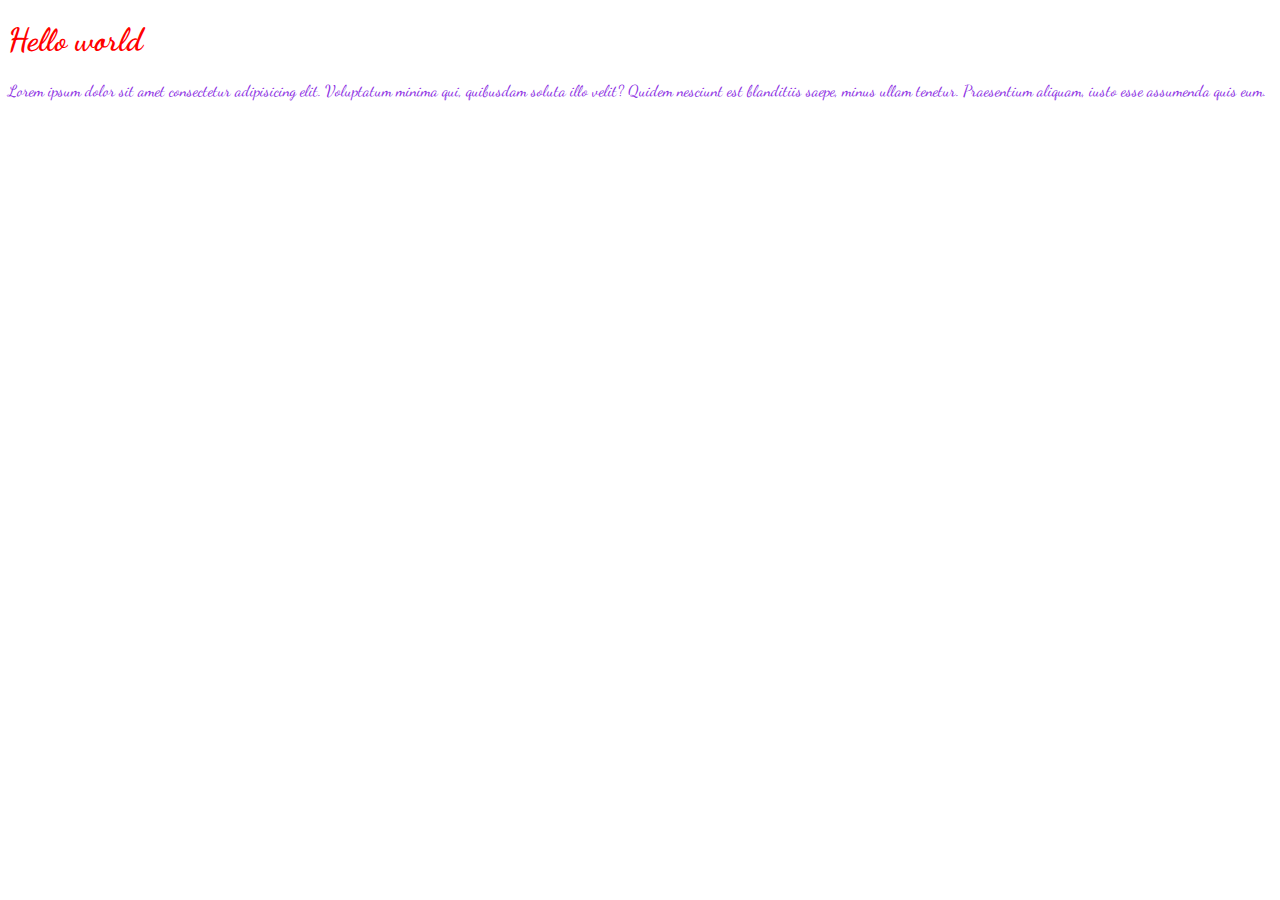
<file: index.html>
<!DOCTYPE html>
<html lang="en">
<head>
    <meta charset="UTF-8">
    <meta name="viewport" content="width=device-width, initial-scale=1.0">
    <title>Document</title>
    <link rel="stylesheet" href="style/style.css">
</head>
<body>
    <h1>Hello world</h1>
    <p>Lorem ipsum dolor sit amet consectetur adipisicing elit. Voluptatum minima qui, quibusdam soluta illo velit? Quidem nesciunt est blanditiis saepe, minus ullam tenetur. Praesentium aliquam, iusto esse assumenda quis eum.</p>
    
</body>
</html>
</file>
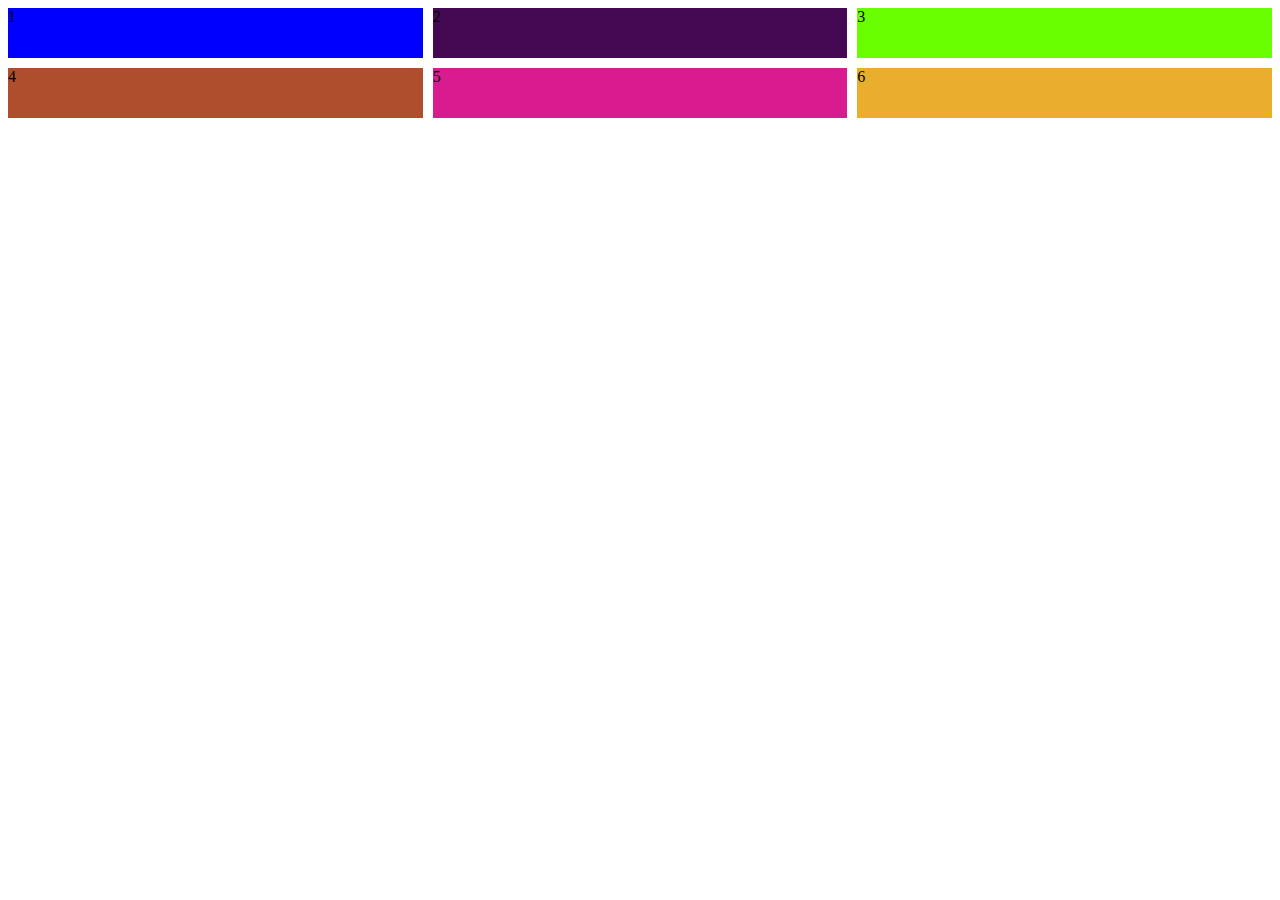
<file: habr.html>
<!DOCTYPE html>
<html lang="en">
<head>
    <meta charset="UTF-8">
    <meta name="viewport" content="width=device-width, initial-scale=1.0">
    <title>Document</title>
    <link rel="stylesheet" href="habr.css">
</head>
<body>
    <div class="container">
        <div style="background-color: blue;">1</div>
        <div style="background-color: rgb(69, 8, 82);">2</div>
        <div style="background-color: rgb(106, 255, 0);">3</div>
        <div style="background-color: rgb(175, 78, 45);">4</div>
        <div style="background-color: rgb(217, 27, 144);">5</div>
        <div style="background-color: rgb(233, 174, 46);">6</div>
      </div>

     
    
</body>
</html>
</file>
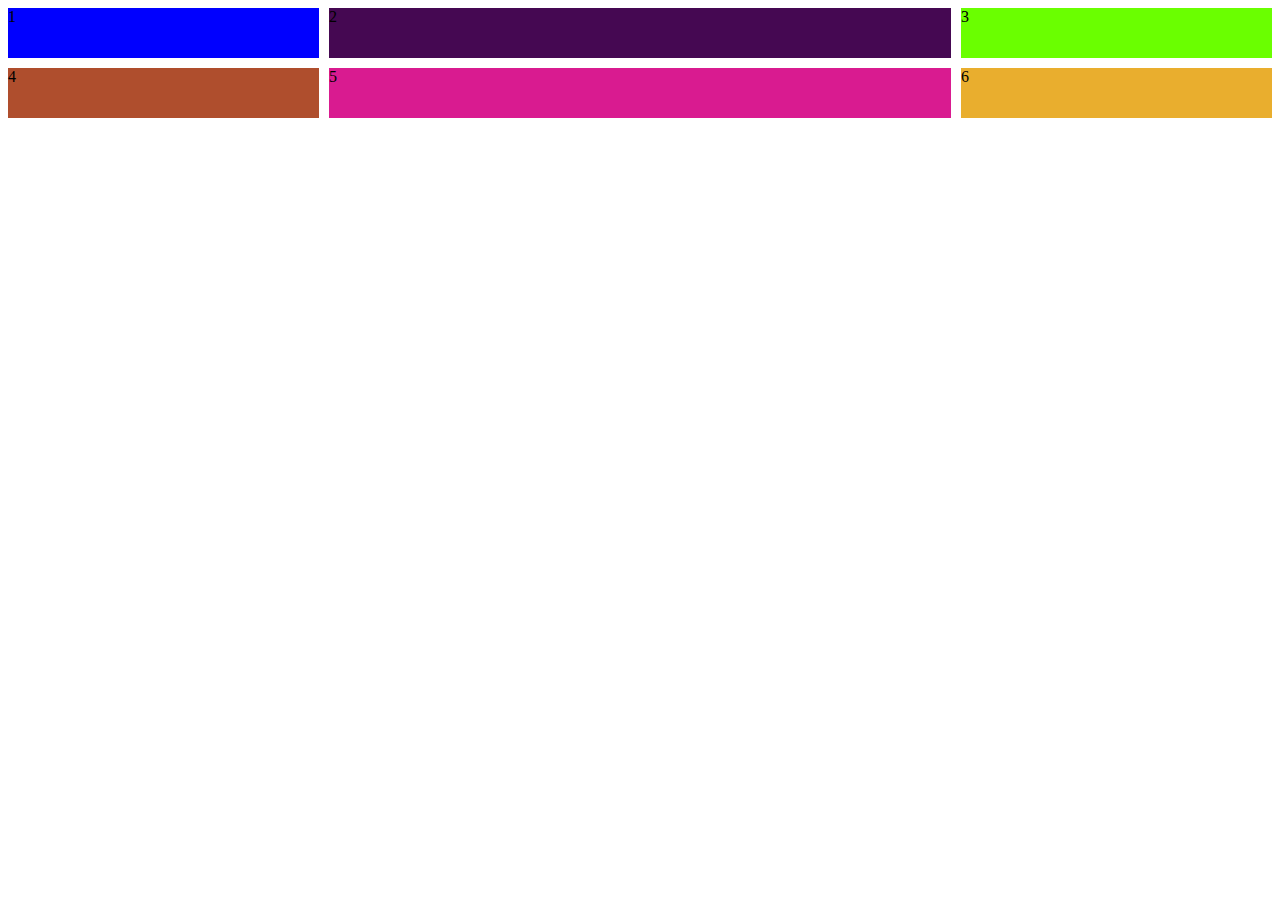
<file: habr1.html>
<!DOCTYPE html>
<html lang="en">
<head>
    <meta charset="UTF-8">
    <meta name="viewport" content="width=device-width, initial-scale=1.0">
    <title>Document</title>
    <link rel="stylesheet" href="habr1.css">
</head>
<body>
    <div class="container">
        <div style="background-color: blue;">1</div>
        <div style="background-color: rgb(69, 8, 82);">2</div>
        <div style="background-color: rgb(106, 255, 0);">3</div>
        <div style="background-color: rgb(175, 78, 45);">4</div>
        <div style="background-color: rgb(217, 27, 144);">5</div>
        <div style="background-color: rgb(233, 174, 46);">6</div>
      </div>

     
    
</body>
</html>
</file>
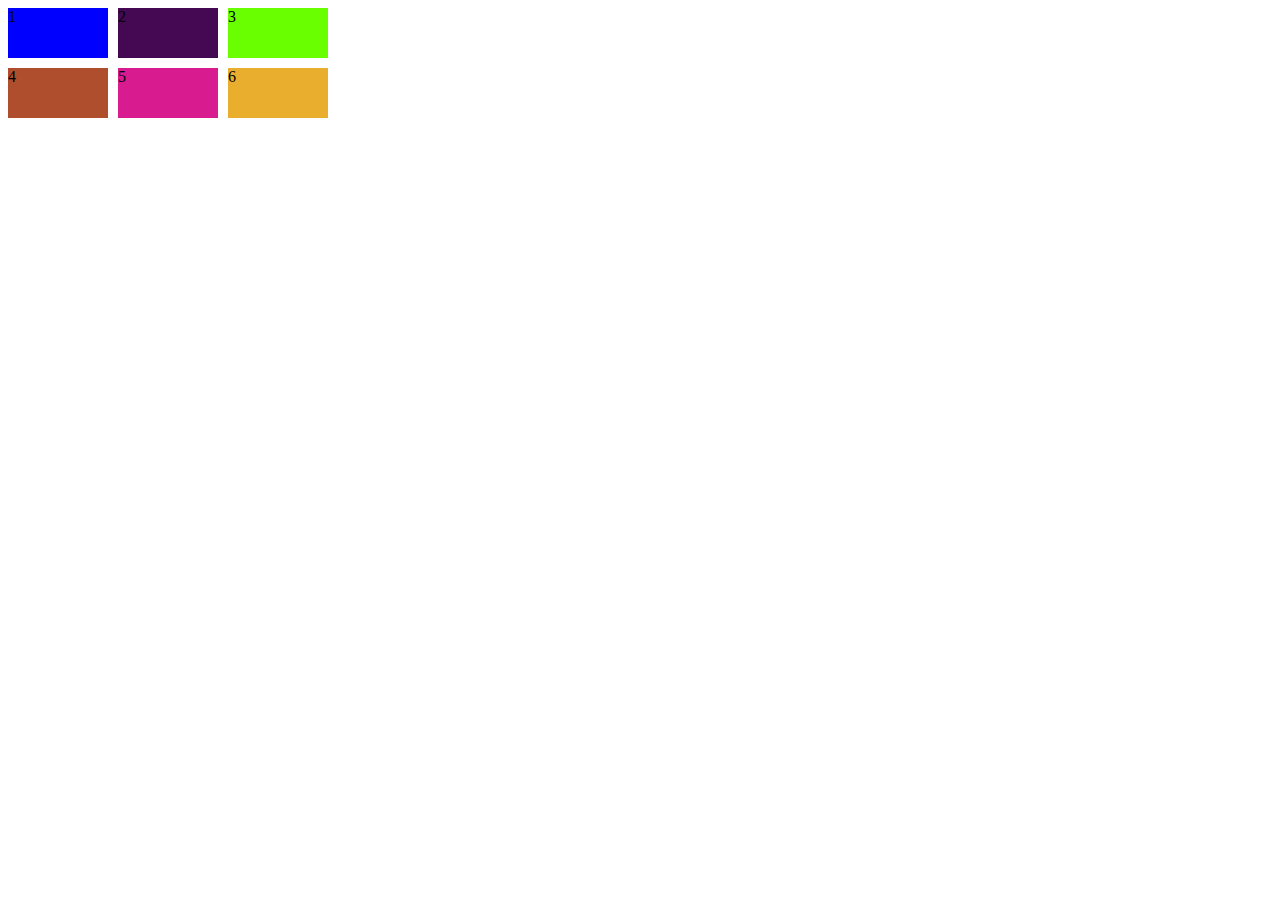
<file: habr2.html>
<!DOCTYPE html>
<html lang="en">
<head>
    <meta charset="UTF-8">
    <meta name="viewport" content="width=device-width, initial-scale=1.0">
    <title>Document</title>
    <link rel="stylesheet" href="habr2.css">
</head>
<body>
    <div class="container">
        <div style="background-color: blue;">1</div>
        <div style="background-color: rgb(69, 8, 82);">2</div>
        <div style="background-color: rgb(106, 255, 0);">3</div>
        <div style="background-color: rgb(175, 78, 45);">4</div>
        <div style="background-color: rgb(217, 27, 144);">5</div>
        <div style="background-color: rgb(233, 174, 46);">6</div>
      </div>

     
    
</body>
</html>
</file>
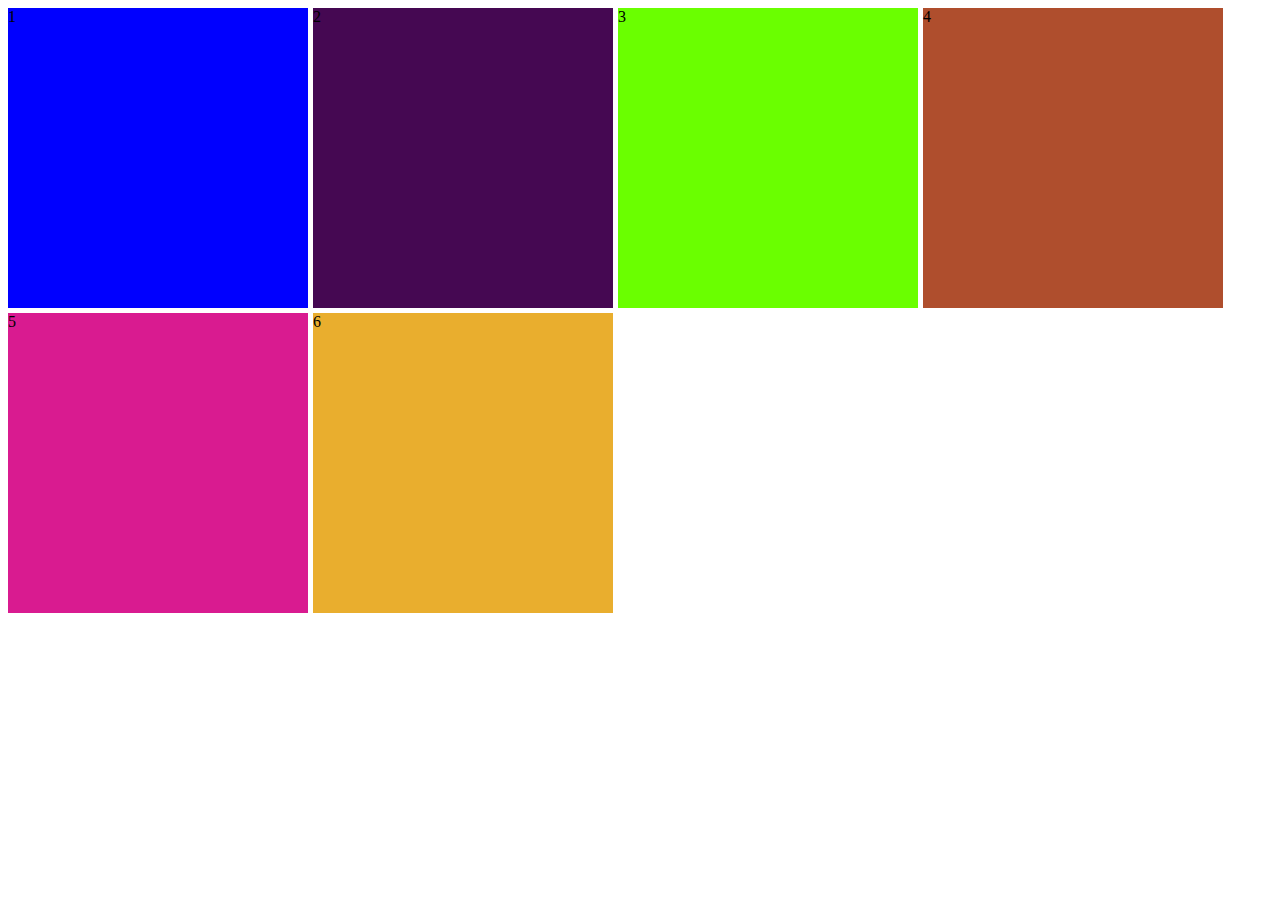
<file: habr3.html>
<!DOCTYPE html>
<html lang="en">
<head>
    <meta charset="UTF-8">
    <meta name="viewport" content="width=device-width, initial-scale=1.0">
    <title>Document</title>
    <link rel="stylesheet" href="habr3.css">
</head>
<body>
    <div class="container">
        <div style="background-color: blue;">1</div>
        <div style="background-color: rgb(69, 8, 82);">2</div>
        <div style="background-color: rgb(106, 255, 0);">3</div>
        <div style="background-color: rgb(175, 78, 45);">4</div>
        <div style="background-color: rgb(217, 27, 144);">5</div>
        <div style="background-color: rgb(233, 174, 46);">6</div>
      </div>

     
    
</body>
</html>
</file>
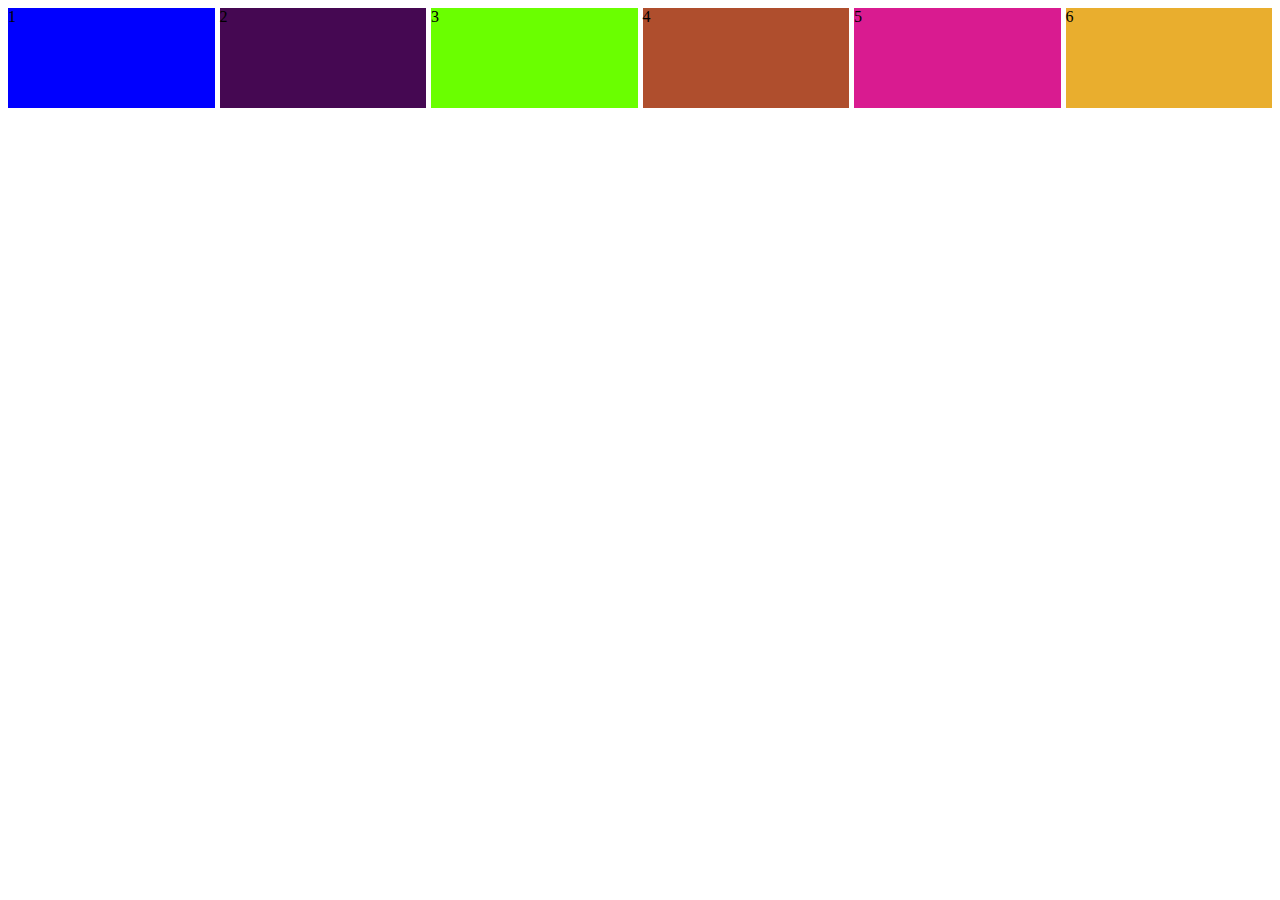
<file: habr4.html>
<!DOCTYPE html>
<html lang="en">
<head>
    <meta charset="UTF-8">
    <meta name="viewport" content="width=device-width, initial-scale=1.0">
    <title>Document</title>
    <link rel="stylesheet" href="habr4.css">
</head>
<body>
    <div class="container">
        <div style="background-color: blue;">1</div>
        <div style="background-color: rgb(69, 8, 82);">2</div>
        <div style="background-color: rgb(106, 255, 0);">3</div>
        <div style="background-color: rgb(175, 78, 45);">4</div>
        <div style="background-color: rgb(217, 27, 144);">5</div>
        <div style="background-color: rgb(233, 174, 46);">6</div>
      </div>

     
    
</body>
</html>
</file>
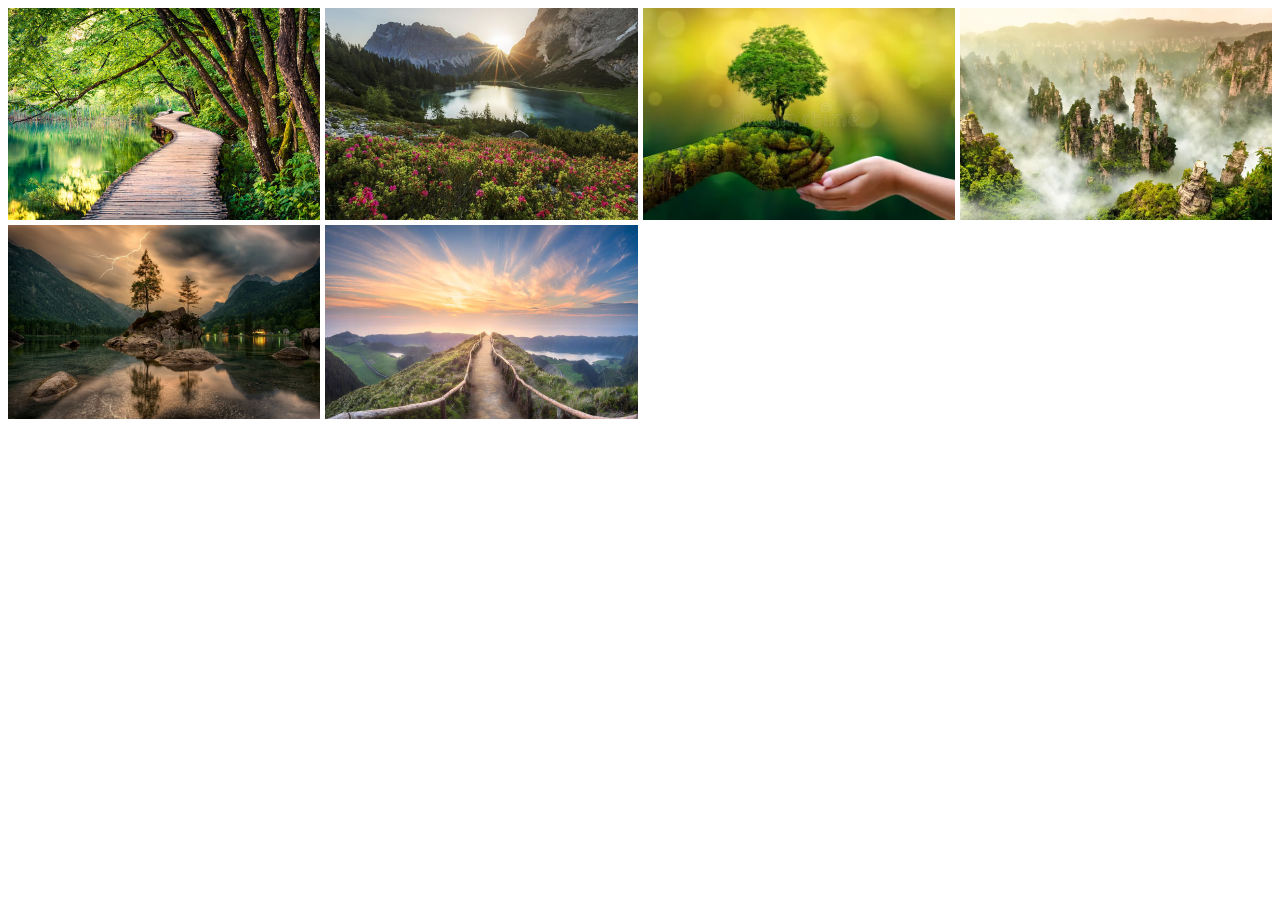
<file: habr5.html>
<!DOCTYPE html>
<html lang="en">
<head>
    <meta charset="UTF-8">
    <meta name="viewport" content="width=device-width, initial-scale=1.0">
    <title>Document</title>
    <link rel="stylesheet" href="habr5.css">
</head>
<body>
    <div class="container">
        <div><img src="/assets/1.jpg"/></div>
        <div><img src="assets/2.jpg"/></div>
        <div><img src="/assets/3.webp"/></div>
        <div><img src="/assets/4.webp"/></div>
        <div><img src="/assets/5.jpg"/></div>
        <div><img src="/assets/6.jpg"/></div>
    </div>

</body>
</html>
</file>
<file: style/style.css>
@import url("https://fonts.googleapis.com/css2?family=Dancing+Script:wght@600&family=Poppins:wght@700&display=swap");
@import url("https://fonts.googleapis.com/css2?family=Dancing+Script:wght@600&family=Poppins:wght@700&display=swap");
h1 {
  color: red;
  font-family: "Dancing Script", cursive;
}

p {
  color: blueviolet;
  font-family: "Dancing Script", cursive;
}/*# sourceMappingURL=style.css.map */
</file>
<file: habr.css>
.container {
    display: grid;
    grid-template-columns: 1fr 1fr 1fr;
    grid-template-rows: 50px 50px;
    grid-gap: 10px
}
</file>
<file: habr1.css>
.container {
    display: grid;
    grid-template-columns: 1fr 2fr 1fr;
    grid-template-rows: 50px 50px;
    grid-gap: 10px
}
</file>
<file: habr2.css>
.container {
    display: grid;
    grid-template-columns: repeat(3, 100px);
    grid-template-rows: repeat(2, 50px);
    grid-gap: 10px;
}
</file>
<file: habr3.css>
.container {
    display: grid;
    grid-gap: 5px;
    grid-template-columns: repeat(auto-fit, 300px);
    grid-template-rows: repeat(2, 300px);
}
</file>
<file: habr4.css>
.container {
    display: grid;
    grid-gap: 5px;
    grid-template-columns: repeat(auto-fit, minmax(100px, 1fr));
    grid-template-rows: repeat(2, 100px);
}
</file>
<file: habr5.css>
.container {
    display: grid;
    grid-gap: 5px;
    grid-template-columns: repeat(auto-fit, minmax(300px, 1fr));
}

.container > div > img {
    width: 100%;
    height: 100%;
    object-fit: cover;
}
</file>
